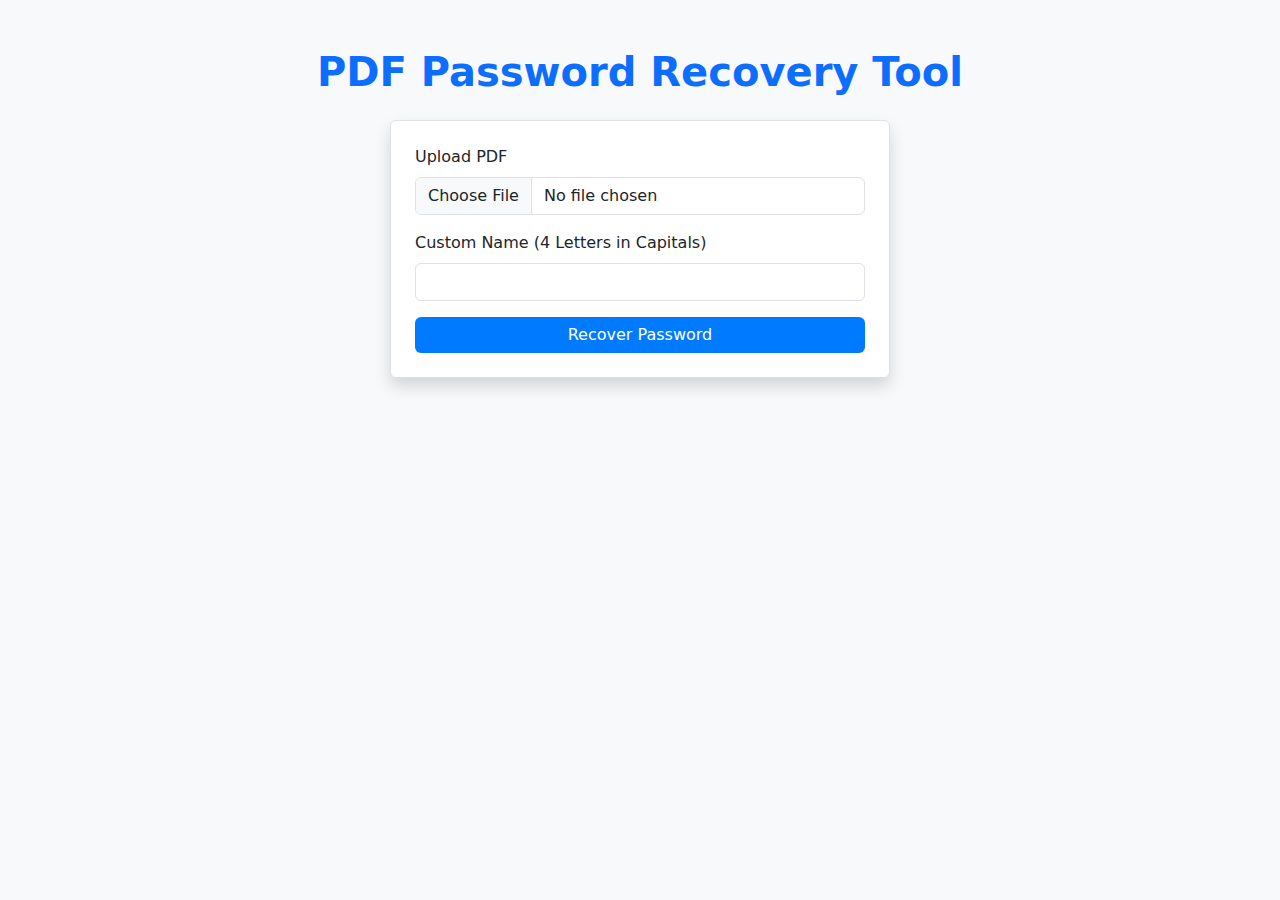
<file: templates/index.html>
<!DOCTYPE html>
<html lang="en">
<head>
    <meta charset="UTF-8">
    <meta name="viewport" content="width=device-width, initial-scale=1.0">
    <title>Password Recovery Tool</title>
    <link rel="stylesheet" href="https://cdn.jsdelivr.net/npm/bootstrap@5.3.0/dist/css/bootstrap.min.css">
    <link rel="stylesheet" href="/static/style.css">
</head>
<body>
    <div class="container mt-5">
        <h1 class="text-center text-primary">PDF Password Recovery Tool</h1>
        <form action="/crack" method="post" enctype="multipart/form-data" class="mt-4 p-4 border rounded shadow">
            <div class="mb-3">
                <label for="pdfFile" class="form-label">Upload PDF</label>
                <input type="file" name="pdfFile" class="form-control" id="pdfFile" required>
            </div>
            <div class="mb-3">
                <label for="pattern" class="form-label">Custom Name (4 Letters in Capitals)</label>
                <input type="text" name="pattern" class="form-control" id="pattern" maxlength="4" required>
            </div>
            <button type="submit" class="btn btn-primary w-100">Recover Password</button>
        </form>
    </div>
</body>
</html>
</file>
<file: static/style.css>
body {
    background-color: #f8f9fa;
}

h1 {
    font-weight: bold;
}

form {
    max-width: 500px;
    margin: 0 auto;
    background-color: #ffffff;
}

.btn-primary {
    background-color: #007bff;
    border: none;
}

.btn-primary:hover {
    background-color: #0056b3;
}
</file>
